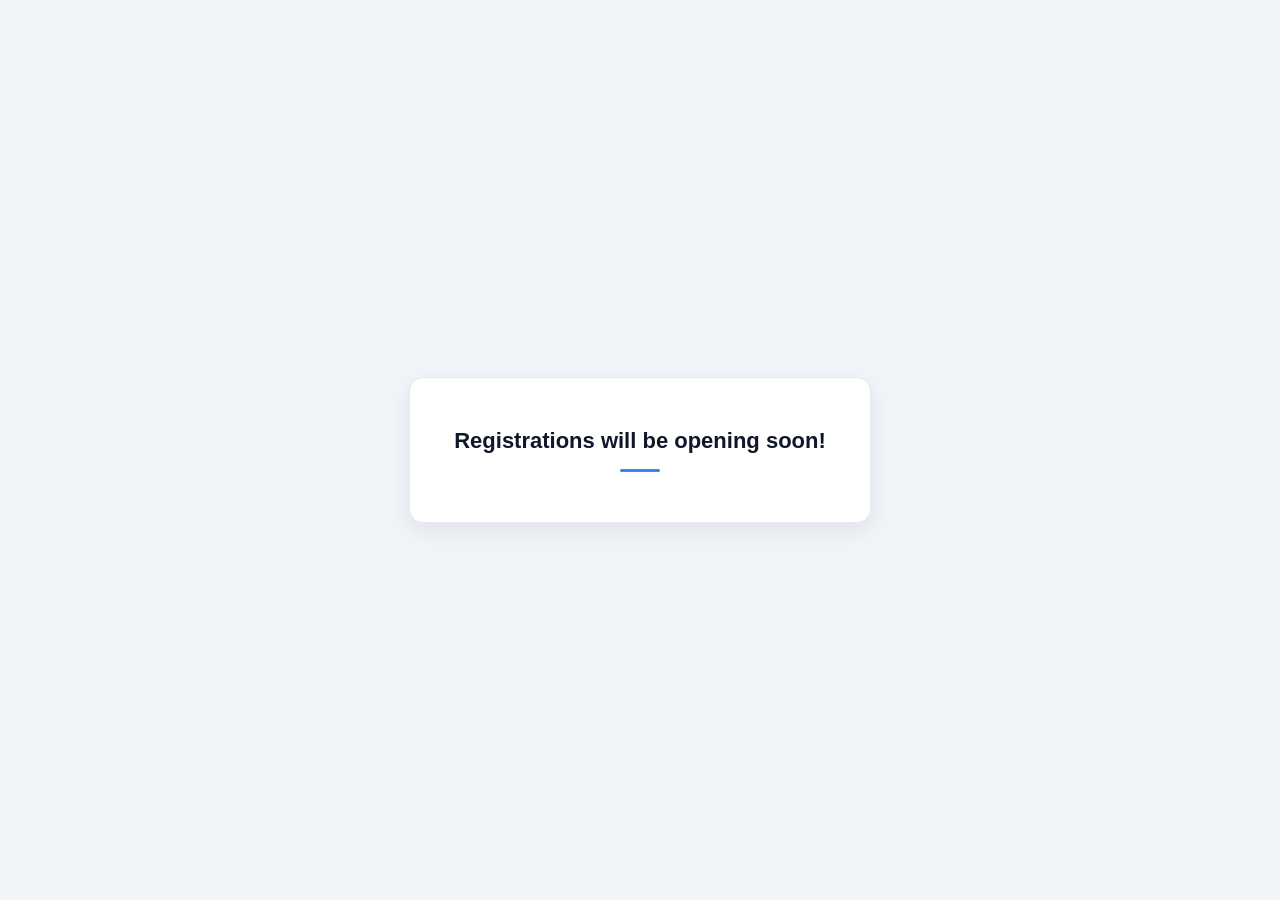
<file: register.html>
<!DOCTYPE html>
<html lang="en">
<head>
  <meta charset="UTF-8">
  <title>Register</title>
  <link rel="stylesheet" href="style.css">
</head>
<body class="register-page">

  <div class="register-box">
    <h2>Registrations will be opening soon!</h2>
  </div>

</body>
</html>
</file>
<file: style.css>
body {
  margin: 0;
  font-family: Arial, sans-serif;
  background-color: #c7e3ff;
}


header {
  background-color: #1e293b;
  color: white;
  padding: 15px 30px;
  display: flex;
  justify-content: space-between;
  align-items: center;
}


nav a {
  color: white;
  margin-left: 15px;
  text-decoration: none;
}

nav a:hover {
  text-decoration: underline;
}


#events {
  padding: 30px;
  text-align: center;
}

#events h2 {
  margin-bottom: 20px;
}


.cards-container {
  display: flex;
  flex-wrap: wrap;
  justify-content: center;
  gap: 20px;
}

.card {
  background-color: white;
  padding: 15px;
  width: 250px;
  border-radius: 10px;
  box-shadow: 0 4px 8px rgba(0,0,0,0.1);
  text-align: left;
  transition: transform 0.2s;
}


.card:hover {
  transform: scale(1.05);
}


.card img {
  width: 100%;
  height: 150px;
  object-fit: cover;
  border-radius: 10px;
}


button {
  margin-top: 10px;
  padding: 8px 12px;
  border: none;
  background-color: #3b82f6;
  color: white;
  border-radius: 5px;
  cursor: pointer;
}


button:hover {
  background-color: #2563eb;
}

#contact {
  text-align: center;
  padding: 40px;
  background-color: #f5f5f5;
}
.register-page {
  background: #f1f5f9;
  display: flex;
  justify-content: center;
  align-items: center;
  height: 100vh;
  font-family: 'Segoe UI', sans-serif;
}

.register-box {
  background: white;
  padding: 50px 40px;
  border-radius: 14px;
  box-shadow: 0 8px 25px rgba(0,0,0,0.08);
  text-align: center;
  max-width: 380px;
  width: 90%;
  border: 1px solid #e2e8f0;
}

.register-box h2 {
  margin: 0;
  color: #0f172a;
  font-size: 22px;
  font-weight: 600;
}


.register-box p {
  margin-top: 10px;
  font-size: 14px;
  color: #64748b;
}


.register-box::after {
  content: "";
  display: block;
  width: 40px;
  height: 3px;
  background: #3b82f6;
  margin: 15px auto 0;
  border-radius: 10px;
}
</file>
